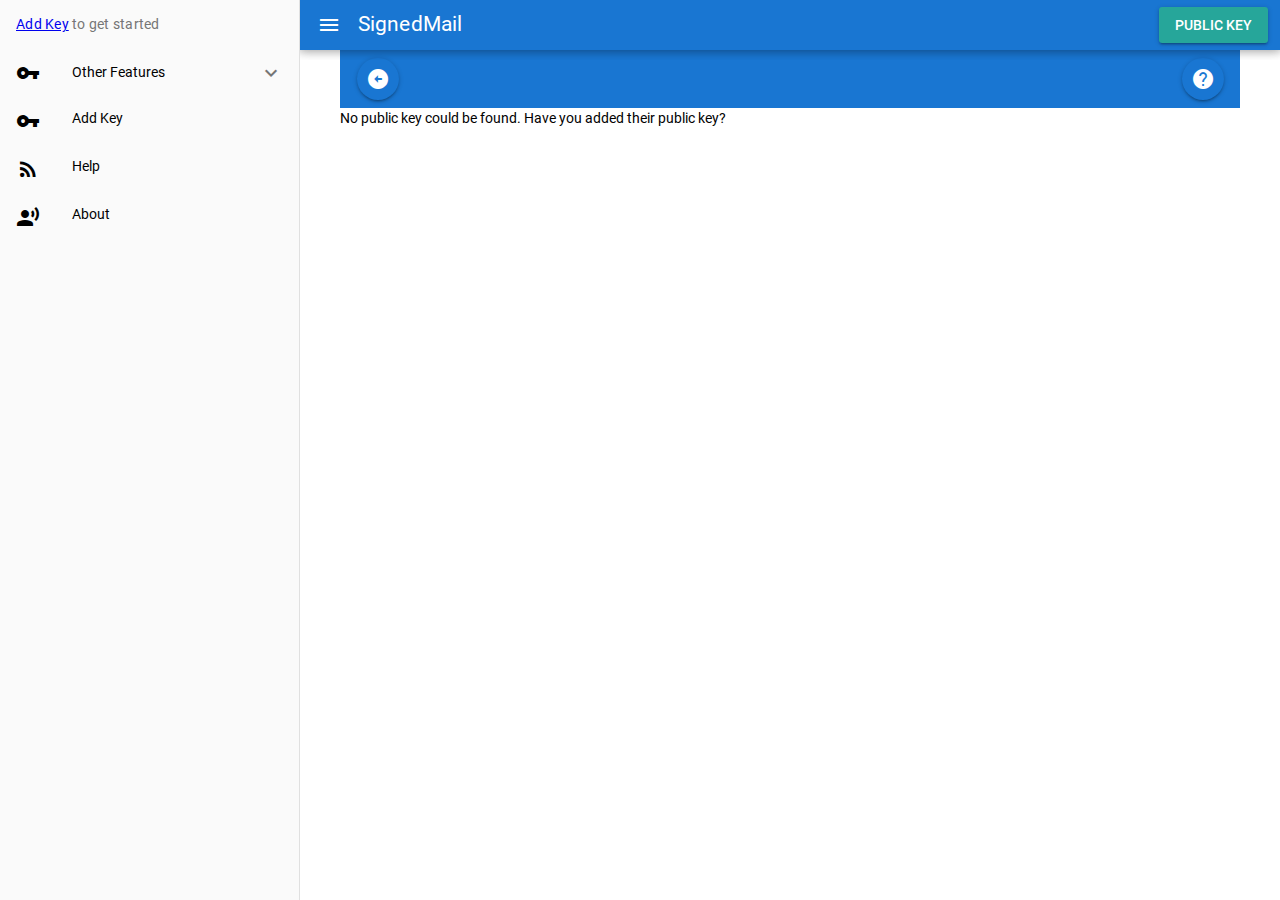
<file: SignedMail/index.html>
<!DOCTYPE html><html><head><base href=/SignedMail/ ><title>SignedMail</title><meta charset=utf-8><meta name=description content="Signed encrypted messages"><meta name=format-detection content="telephone=no"><meta name=msapplication-tap-highlight content=no><meta name=viewport content="user-scalable=no,initial-scale=1,maximum-scale=1,minimum-scale=1,width=device-width"><meta http-equiv=cache-control content="max-age=0"><meta http-equiv=cache-control content=no-cache><meta http-equiv=expires content=0><meta http-equiv=expires content="Tue, 01 Jan 1980 1:00:00 GMT"><meta http-equiv=pragma content=no-cache><link rel=icon type=image/png sizes=128x128 href=icons/favicon-128x128.png><link rel=icon type=image/png sizes=96x96 href=icons/favicon-96x96.png><link rel=icon type=image/png sizes=32x32 href=icons/favicon-32x32.png><link rel=icon type=image/png sizes=16x16 href=icons/favicon-16x16.png><link rel=icon type=image/ico href=favicon.ico><script defer src=/SignedMail/js/vendor.0422e7a4.js></script><script defer src=/SignedMail/js/app.9d80e900.js></script><link href=/SignedMail/css/vendor.0830c373.css rel=stylesheet><link href=/SignedMail/css/app.8578976b.css rel=stylesheet></head><body><div id=q-app></div></body></html>
</file>
